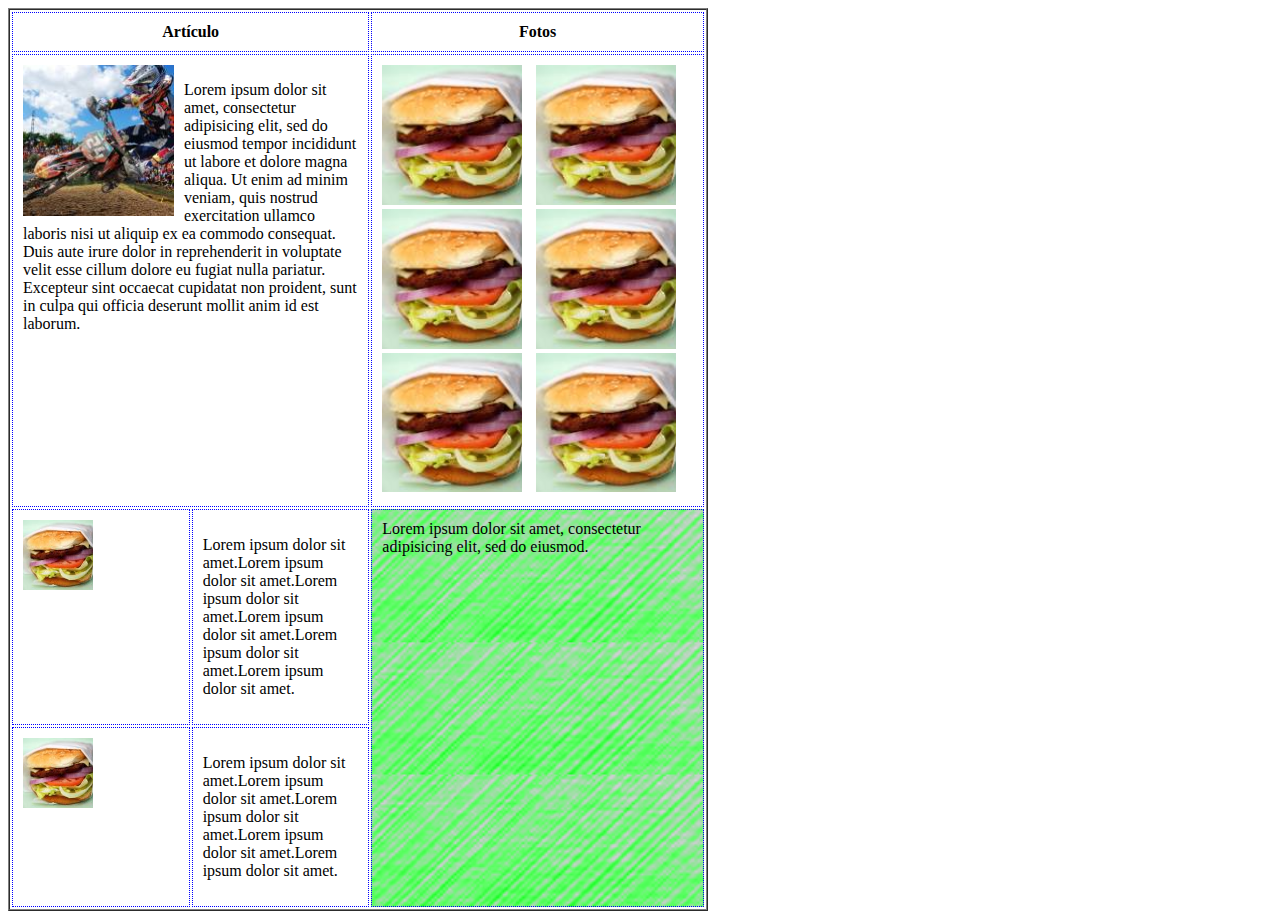
<file: index.html>
<!DOCTYPE html>
<html>
<head>
	<title></title>
	<meta charset="utf-8">
	<link rel="stylesheet" href="style.css">
</head>
<body>
	<table>
		<tr>
			<th colspan="2">
				Artículo
			</th>

			<th class="ancho300">
				Fotos
			</th>
		</tr>
		
		<tr>
			<td colspan="2" class="alignVerTop">
				
				<img class="float" src="images/moto_150x150.jpg">
				<p>
					Lorem ipsum dolor sit amet, consectetur adipisicing elit, sed do eiusmod
					tempor incididunt ut labore et dolore magna aliqua. Ut enim ad minim veniam,
					quis nostrud exercitation ullamco laboris nisi ut aliquip ex ea commodo
					consequat. Duis aute irure dolor in reprehenderit in voluptate velit esse
					cillum dolore eu fugiat nulla pariatur. Excepteur sint occaecat cupidatat non
					proident, sunt in culpa qui officia deserunt mollit anim id est laborum.
				</p>
			</td>
			
			<td>
				<img src="images/food_130x130.jpg">
				<img src="images/food_130x130.jpg">
				<img src="images/food_130x130.jpg">
				<img src="images/food_130x130.jpg">
				<img src="images/food_130x130.jpg">
				<img src="images/food_130x130.jpg">
			</td>
	
		</tr>
		
		<tr>
			<td class="ancho150">
				<img src="images/food_130x130.jpg">
			</td>
			
			<td class="ancho150">
				<p>Lorem ipsum dolor sit amet.Lorem ipsum dolor sit amet.Lorem ipsum dolor sit amet.Lorem ipsum dolor sit amet.Lorem ipsum dolor sit amet.Lorem ipsum dolor sit amet.</p>
			</td>
			
			<td rowspan="2" class="cellBackGround">Lorem ipsum dolor sit amet, consectetur adipisicing elit, sed do eiusmod.
			</td>
		</tr>
		
		<tr>
			<td>
				<img src="images/food_130x130.jpg">
			</td>
			<td>
				<p>Lorem ipsum dolor sit amet.Lorem ipsum dolor sit amet.Lorem ipsum dolor sit amet.Lorem ipsum dolor sit amet.Lorem ipsum dolor sit amet.</p>
			</td>
		</tr>
		
	</table>

</body>
</html>
</file>
<file: style.css>
table 
{
    border: 2px ridge grey;
    /*para forzar el tamaño de las columnas...porque sino lo hace relativo para llenar el ancho de pagina*/
    width:700px;
}

/*para aplicar estilo a varios elementos/class... utilizar la coma */
th, td
{
    border: 1px dotted blue;
    padding:10px;
    vertical-align: top;
}

img 
{
    margin-right: 10px;
    width:45%;
}

.float
{
    float:left;
}

.cellBackGround
{
    background-image: url("images/boton_on.jpg");
    background-size: 100%;
}

.ancho150
{
    width:150px;
}

.ancho300
{
    width:300px;
}
</file>
